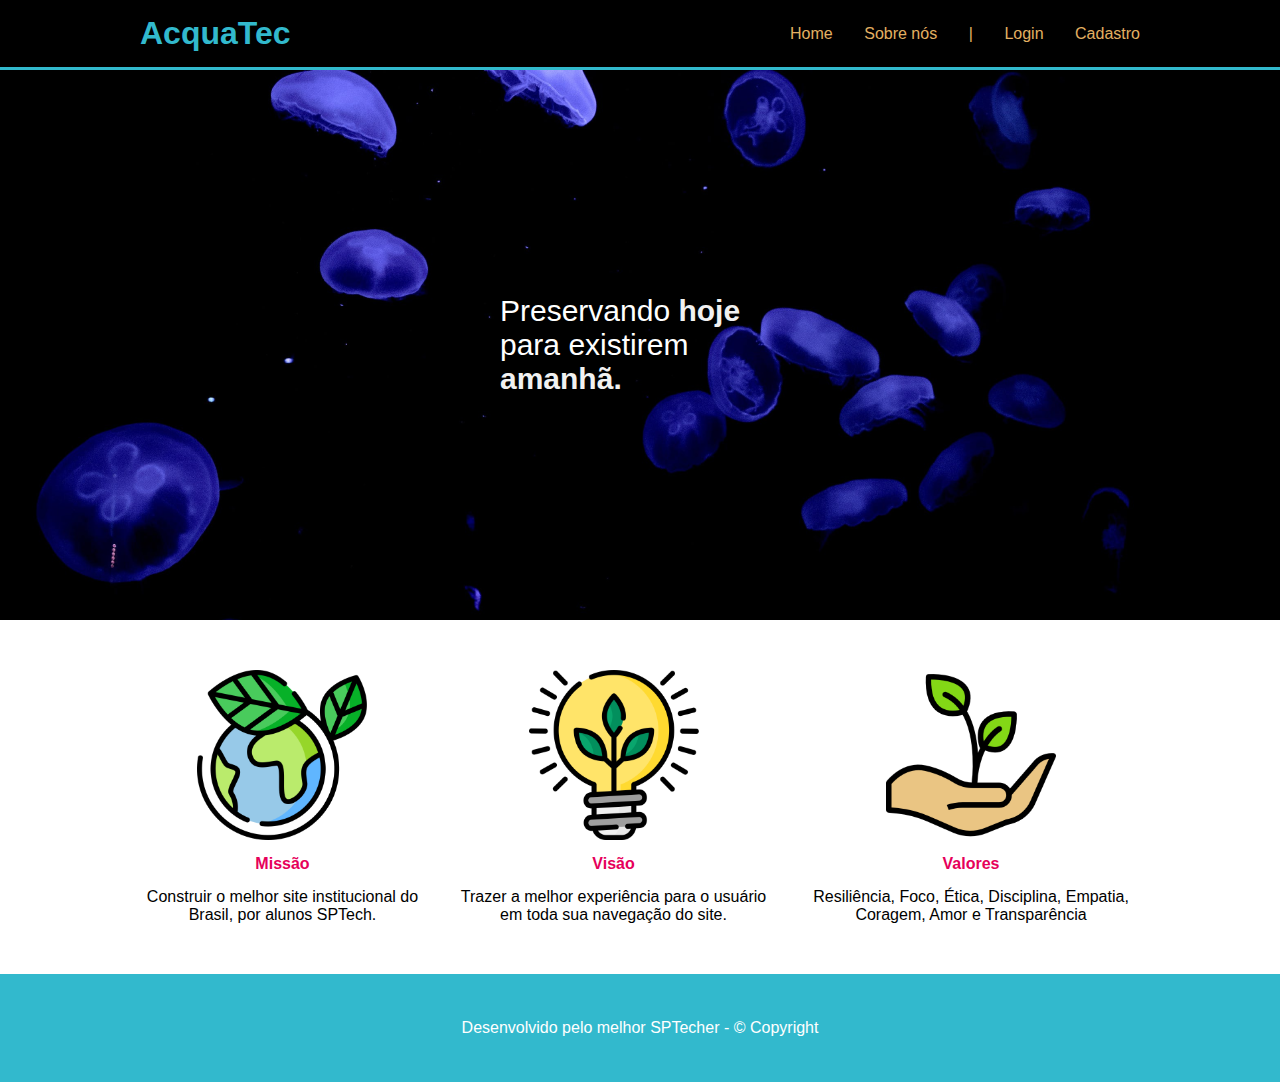
<file: index.html>
<!DOCTYPE html>
<html lang="pt-br">
<head>
    <meta charset="UTF-8">
    <meta http-equiv="X-UA-Compatible" content="IE=edge">
    <meta name="viewport" content="width=device-width, initial-scale=1.0">
    <title>Site Institucional</title>
    <link rel="stylesheet" href="style.css">
</head>
<body>
    <!-- Header -->
    <div class="header">
        <div class="container">
            <h1>AcquaTec</h1>
            <div class="navbar">
                <ul>
                    <li>Home</li>
                    <li>Sobre nós</li>
                    <li>|</li>
                    <li><a href="login.html">Login</a></li>
                    <li>Cadastro</li>
                </ul>
            </div>
        </div>
    </div>

    <!-- Banner -->
        <div class="banner">
            <div class="container">
                <p>Preservando <b>hoje</b> <br> para existirem <b>amanhã.</b></p>
            </div>
        </div>

    <!-- Social -->
    <div class="social">
        <div class="container">
            <div class="caixas">
                <div class="caixa">
                    <img src="./assets/img/planet-earth_color.png" alt="Imagem sobre nossa missão">
                    <h4>Missão</h4>
                    <p>Construir o melhor site institucional do Brasil, por alunos SPTech.</p>
                </div>
                <div class="caixa">
                    <img src="./assets/img/lightbulb_color.png" alt="Imagem sobre nossa visão">
                    <h4>Visão</h4>
                    <p>Trazer a melhor experiência para o usuário em toda sua navegação do site.</p>
                </div>
                <div class="caixa">
                    <img src="./assets/img/growth_color.png" alt="Imagem sobre nossos valor">
                    <h4>Valores</h4>
                    <p>Resiliência, Foco, Ética, Disciplina, Empatia, Coragem, Amor e Transparência</p>
                </div>
            </div>
        </div>
    </div>
<!-- FOOTER -->
<div class="footer">
    <div class="container">
        <p>Desenvolvido pelo melhor SPTecher - &copy; Copyright</p>
    </div>
</div>
</body>
</html>
</file>
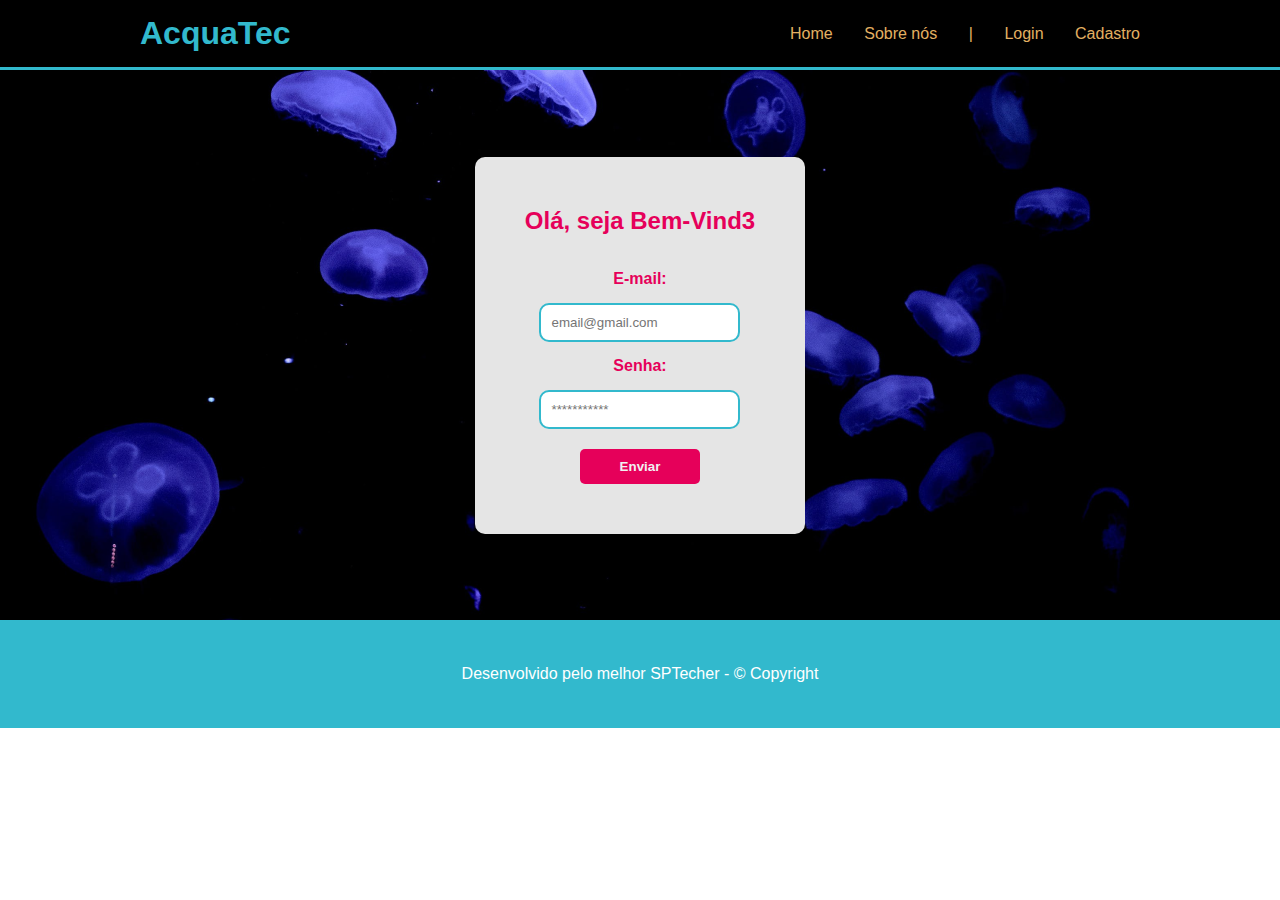
<file: login.html>
<!DOCTYPE html>
<html lang="pt-br">
<head>
    <meta charset="UTF-8">
    <meta http-equiv="X-UA-Compatible" content="IE=edge">
    <meta name="viewport" content="width=device-width, initial-scale=1.0">
    <link rel="stylesheet" href="style.css">
    <link rel="stylesheet" href="login.css">
    <title>Login</title>
</head>
<body>
    <!-- Header -->
    <div class="header">
        <div class="container">
            <h1>AcquaTec</h1>
            <div class="navbar">
                <ul>
                    <li>Home</li>
                    <li>Sobre nós</li>
                    <li>|</li>
                    <li><a href="login.html">Login</a></li>
                    <li>Cadastro</li>
                </ul>
            </div>
        </div>
    </div>

    <!-- BANNER -->
    <div class="banner">
        <div class="container">
            <div class="caixa-formulario">
                <h2>Olá, seja Bem-Vind3</h2>
                <div class="campo">
                    <label for="email">E-mail:</label>
                    <input type="email" id="email" placeholder="email@gmail.com">
                </div>
                <div class="campo">
                    <label for="password">Senha:</label>
                    <input type="password" id="password" placeholder="***********">
                </div>
                <button onclick="">Enviar</button>
            </div>
        </div>
    </div>

    <!-- FOOTER -->
    <div class="footer">
        <div class="container">
            <p>Desenvolvido pelo melhor SPTecher - &copy; Copyright</p>
        </div>
    </div>
</body>
</html>
</file>
<file: style.css>
* {
    padding: 0;
    margin: 0;
    color: #f1f1f1;
    font-family: sans-serif;
}

.header{
    padding: 15px;
    background-color: black;
    border-bottom: 3px solid #32b9cd;
}

.container {
    margin: 0 auto;
    width: 80%;
    display: flex;
    align-items: center;
    justify-content: space-between;
}

h1 {
    color: #32b9cd;
    font-weight: 800;
}

ul {
    display: flex;
    width: 350px;
    justify-content: space-between;
    list-style: none;
}

li {
    color: #e3b062;
}

.banner {
    background-image: url("./assets/img/bg-jelly-fish-para_outras_pags.png");
    padding: 100px 0;
}

.banner .container {
    height: 350px;
    align-items: center;
    justify-content: center;
}

.banner p {
    width: 280px;
    color: #ffffff;
    font-size: 30px;
}

.social {
    margin: 50px 0;
}

.social .caixas, .caixa {
    display: flex;
}

.caixa {
    flex-direction: column;
    align-items: center;
    margin: 0 15px;
}

.caixa h4 {
    margin: 15px 0;
    color: #e6005a
}

.caixa p {
    text-align: center;
    color: black;
}

.caixa img {
    width: 170px;
}

.footer {
    padding: 45px 0;
    background-color: #32b9cd;
}

.footer .container {
    justify-content: center;
}

.footer p {
    color: #ffffff;
}

li a {
    color: #e3b062;
    text-decoration: none;
    cursor: pointer;
}
</file>
<file: login.css>
.caixa-formulario {
    background-color: #e5e5e5;
    padding: 50px 50px;
    border-radius: 10px;
    display: flex;
    flex-direction: column;
    align-items: center;
    justify-content: center;
}

.caixa-formulario h2 {
    color: #e6005a;
    margin-bottom: 20px;
}

.campo {
    display: flex;
    flex-direction: column;
    align-items: center;
    justify-content: flex-start;
}

.campo input {
    padding: 10px;
    border-radius: 10px;
    border: 2px solid #32b9cd;
    color: black;
}

.campo label {
    color: #e6005a;
    margin: 15px 0;
    font-weight: bolder;
}

.caixa-formulario button {
    margin-top: 20px;
    width: 120px;
    background-color: #e6005a;
    padding: 10px 20px;
    font-weight: bold;
    border: none;
    border-radius: 5px;
    cursor: pointer;
}

.caixa-formulario button:hover {
    opacity: 0.8;
}
</file>
